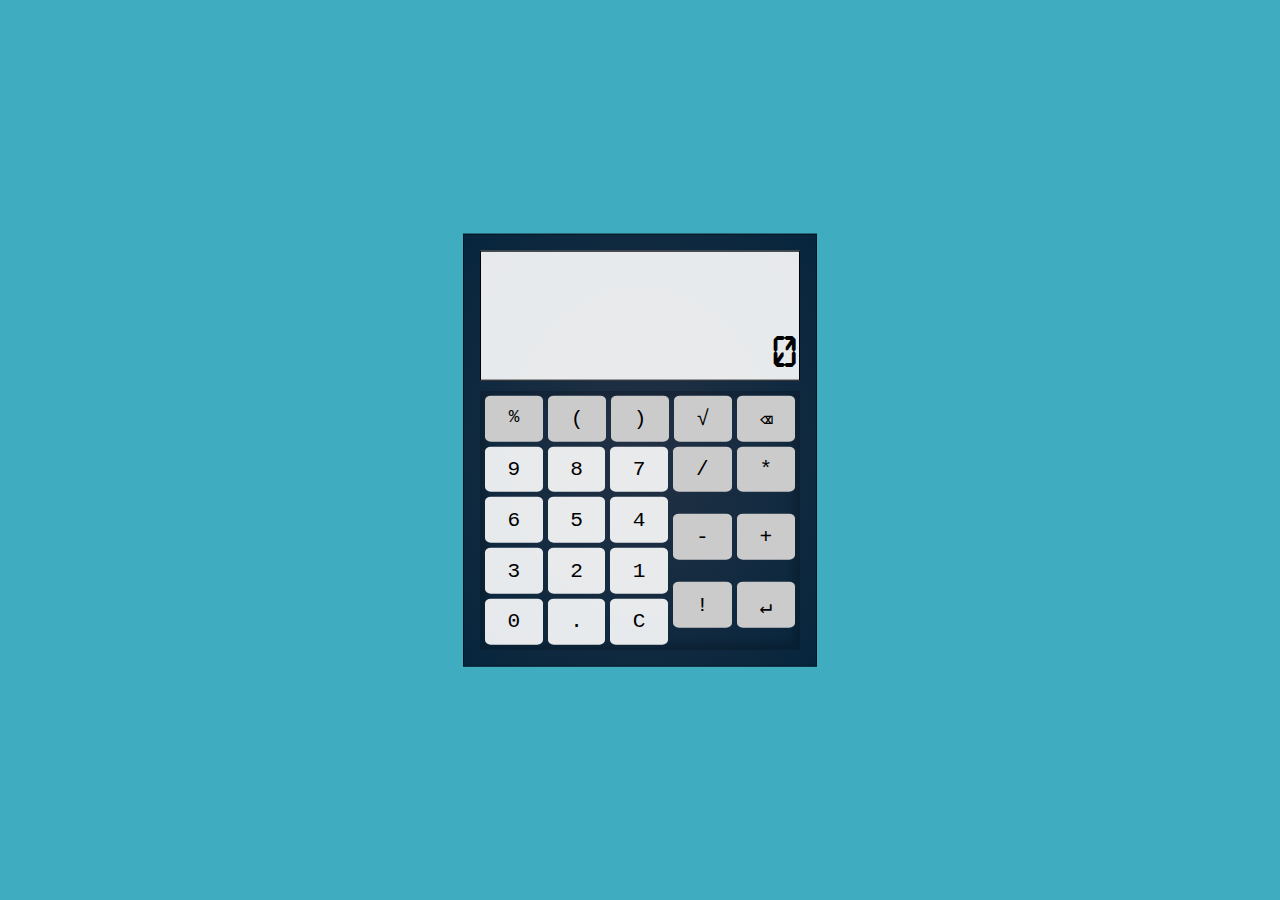
<file: index.html>
<!DOCTYPE html>
<html>

<head>
    <link rel="stylesheet" type="text/css" href="styles.css">
    <link rel="icon" type="image/ico" href="images/calculator.png">
    <title>Calculator</title>
    <meta charset="utf-8" />
</head>

<body>
    <!-- <div class="settings">
        <div id="settings-btn">settings</div>
        <div id="settings-expanded">
            <input type="color">
        </div>
    </div> -->
    <div class="main">
        <div id="display">
            <div id="history"></div>
            <div id="result">0</div>
        </div>
        <div id="numpad">
            <div id="advanced">
                <div class="button" value="%">%</div>
                <div class="button" value="("><span>(</span></div>
                <div class="button" value=")"><span>)</span></div>
                <div class="button" value="s"><span>√</span></div>
                <div class="button" value="Backspace"><span>⌫</span></div>
            </div>
            <div id="numbers">
                <div class="button" value="9"><span>9</span></div>
                <div class="button" value="8"><span>8</span></div>
                <div class="button" value="7"><span>7</span></div>
                <div class="button" value="6"><span>6</span></div>
                <div class="button" value="5"><span>5</span></div>
                <div class="button" value="4"><span>4</span></div>
                <div class="button" value="3"><span>3</span></div>
                <div class="button" value="2"><span>2</span></div>
                <div class="button" value="1"><span>1</span></div>
                <div class="button" value="0"><span>0</span></div>
                <div class="button" value="."><span>.</span></div>
                <div class="button" value="c"><span>C</span></div>
            </div>
            <div id="operators">
                <!-- <div class="button" value="^"><span>a²</span></div> -->
                <div class="button" value="/"><span>/</span></div>
                <div class="button" value="*"><span>*</span></div>
                <div class="button" value="-"><span>-</span></div>
                <div class="button" value="+"><span>+</span></div>
                <div class="button" value="!"><span>!</span></div>
                <div class="button" value="Enter"><span>↵</span></div>
            </div>
        </div>
    </div>
</body>
<script src="script.js"></script>
<script src="tests.js"></script>

</html>
</file>
<file: styles.css>
body, html {
    height:100%;
    margin: 0;
    background-color: hsl(189, 50%, 50%);
    /* background-image: url("images/numBackgr3.jpg"); */
    background-repeat: no-repeat;
    background-size: cover;
    position: relative;
}

@font-face {
    font-family: "digitalDream"; 
    src: url("fonts/DIGITALDREAMFAT.ttf");
}

.main {
    height: auto;
    width: 25%;
    position: absolute;
     top: 50%;
     left: 50%;
     transform: translate(-50%, -50%);
    background: -moz-radial-gradient(center, ellipse cover, #233144 1%, #06253d 100%); /* FF3.6-15 */
    background: -webkit-radial-gradient(center, ellipse cover, #233144 1%,#06253d 100%); /* Chrome10-25,Safari5.1-6 */
    background: radial-gradient(ellipse at center, #233144 1%,#06253d 100%); /* W3C, IE10+, FF16+, Chrome26+, Opera12+, Safari7+ */
    filter: progid:DXImageTransform.Microsoft.gradient( startColorstr='#233144', endColorstr='#06253d',GradientType=1 ); /* IE6-9 fallback on horizontal gradient */
    display: inline-block;
    border: 1px solid rgba(0, 0, 0, 0.5);
    padding: 1em;
}

#display {
    height: 4em;
    border: 1px solid black;
    background-color: rgba(255, 255, 255, 0.9);
    font-family: "digitalDream";
    font-size: 2em;
}

#history {
    height: 2em;
    padding: 1% 0 0 1%;
}

#result {
    padding-top: 5%;
    float: right;
}

#numpad {
    display: grid;
    grid-template-columns: 3fr 2fr;
    grid-template-rows: repeat(2, auto);
    grid-gap: 5px;
    margin-top: 10px;
    /* border: 5px solid rgb(0,0,0, 0.3); */
    box-shadow: inset 0px 0px 7px 7px rgba(0, 0, 0, 0.185); 
    padding: 5px;
}

#advanced {
    grid-row: 1;
    grid-column: 1/ span 2;
    /* grid-column: 1/2; */
    display: grid;
    grid-template-columns: repeat(5, 1fr);
}

#numbers {
    grid-row: 2;
    grid-template-columns: repeat(3, 1fr);
}

#operators {
    grid-row: 2;
    grid-template-columns: repeat(2, 1fr);
}

#operators, #numbers, #advanced {
    display: grid;
    grid-gap: inherit;
}

.button {
    height: 2em;
    width: auto;
    border-radius: 10%;
    padding-top: 0.6em;
    text-align: center;
    background-color: rgba(255, 255, 255, 0.9);
    font-family: 'Courier New', Courier, monospace;
    /* font-weight: bold; */
    font-size: 1.1em;
}

#advanced .button, #operators .button {
    background-color: #cbcbcb;
}

.button span {
    font-size: 1.2em;
}
</file>
